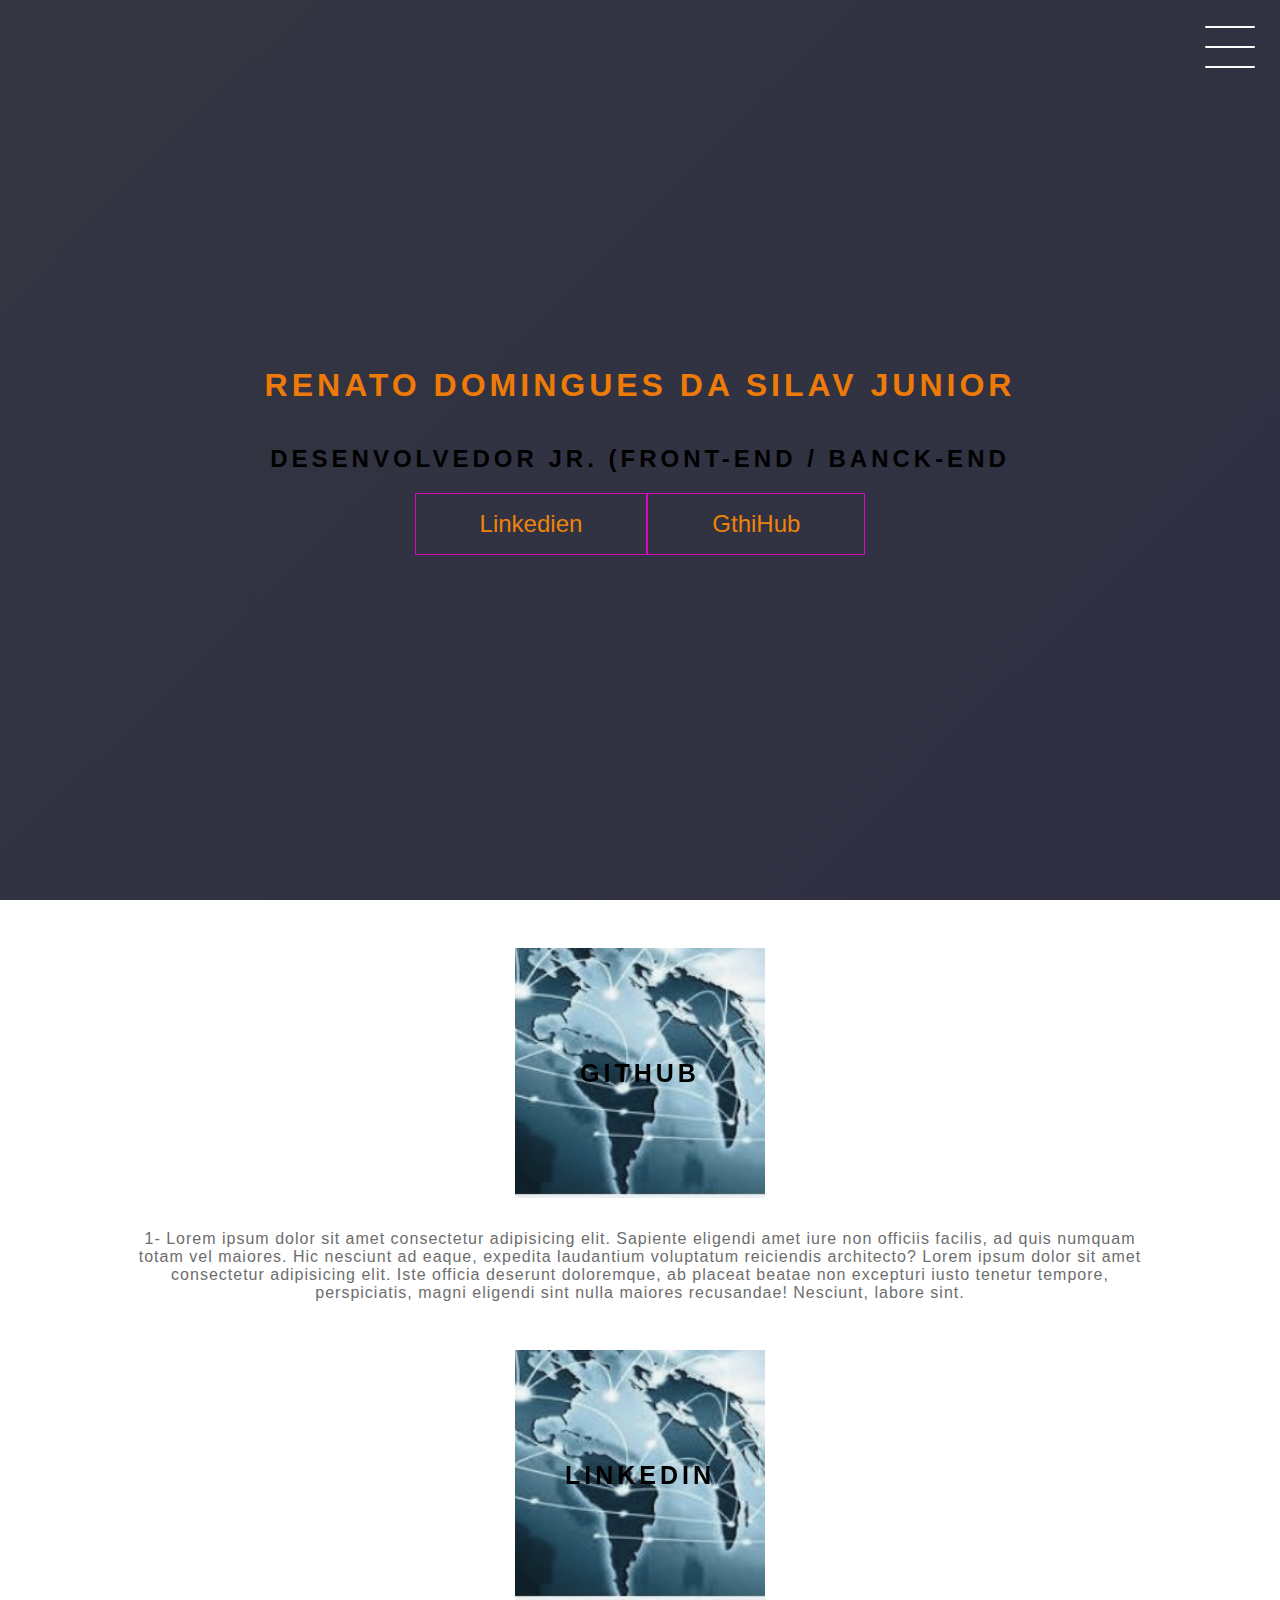
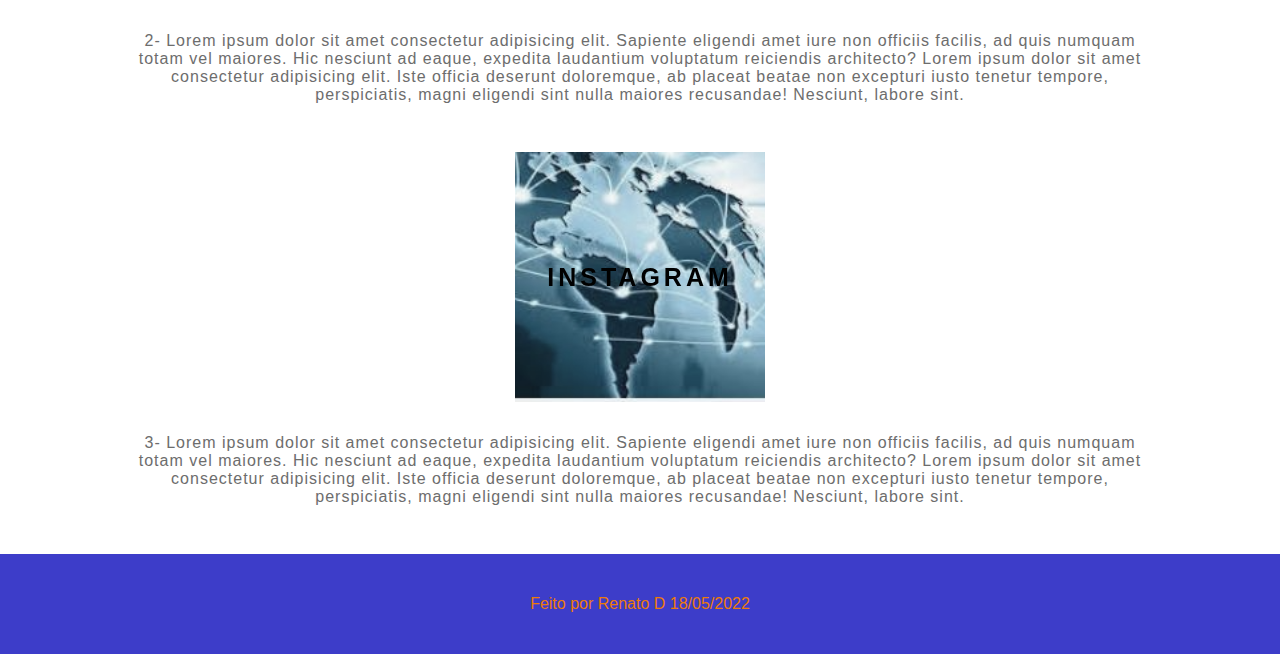
<file: index.html>
<!Doctype html>
<html lang="en">
    <Head>
        <meta charset="uTF-8">
        <meta name="viewport" conetect="width=device-width, initial-scale=1.0">
        <link rel="stylesheet" href="style_index.css">
        <title>Chatbot</title>
    </Head>
    <body>
      <header class="header-wrapper">
          <div class="header">
              <div class="checkbox-container">
                  <div class="checkbox-wrapper">
                      <input type="checkbox" id="toggle">
                      <label class="checkbox" for="toggle">
                          <div class="trace"></div>
                          <div class="trace"></div>
                          <div class="trace"></div>
                      </label>
                      <div class="menu"></div>
                        <nav class="menu-itens">
                            <ul>
                                <li>
                                    <a href="a">home</a>
                                </li>
                                <li>
                                    <a href="a">home</a>
                                </li>
                                <li>
                                    <a href="a">home</a>
                                </li>
                            </ul>
                        </nav>
                  </div>
              </div>
          </div>
          <h1>Renato Domingues da Silav Junior</h1>
          <h2>Desenvolvedor Jr. (Front-End / Banck-End</h2>
          <div class="social-media">
              <a href="a">Linkedien</a>
              <a href="a">GthiHub</a>
          </div>
        </header>
        <main class="container">
            <div class="card-container">
                    <div class="card-text">
                    1-  Lorem ipsum dolor sit amet consectetur adipisicing elit. Sapiente eligendi amet iure non officiis facilis, ad quis numquam totam vel maiores. Hic nesciunt ad eaque, expedita laudantium voluptatum reiciendis architecto?
                        Lorem ipsum dolor sit amet consectetur adipisicing elit. Iste officia deserunt doloremque, ab placeat beatae non excepturi iusto tenetur tempore, perspiciatis, magni eligendi sint nulla maiores recusandae! Nesciunt, labore sint.
                    </div>
                <div class="card">
                    <div class="card-wrapper">
                        <h2>GitHub</h2>
                        <p> veja meus projetos</p>
                    </div>
                </div>
            </div>
            <div class="card-container">
                <div class="card">
                    <div class="card-wrapper">
                        <h2>linkedin</h2>
                        <p> acompnahanhe<p><p> minha careira</p>
                    </div>
                </div>
                    <div class="card-text">
                        2-  Lorem ipsum dolor sit amet consectetur adipisicing elit. Sapiente eligendi amet iure non officiis facilis, ad quis numquam totam vel maiores. Hic nesciunt ad eaque, expedita laudantium voluptatum reiciendis architecto?
                        Lorem ipsum dolor sit amet consectetur adipisicing elit. Iste officia deserunt doloremque, ab placeat beatae non excepturi iusto tenetur tempore, perspiciatis, magni eligendi sint nulla maiores recusandae! Nesciunt, labore sint.
                    </div>
            </div>
            <div class="card-container">
                    
                <div class="card">
                    <div class="card-wrapper">
                        <h2>instagram</h2>
                        <p> Meu dia a dia</p>
                    </div>
                </div>
                <div class="card-text">
                    3-  Lorem ipsum dolor sit amet consectetur adipisicing elit. Sapiente eligendi amet iure non officiis facilis, ad quis numquam totam vel maiores. Hic nesciunt ad eaque, expedita laudantium voluptatum reiciendis architecto?
                    Lorem ipsum dolor sit amet consectetur adipisicing elit. Iste officia deserunt doloremque, ab placeat beatae non excepturi iusto tenetur tempore, perspiciatis, magni eligendi sint nulla maiores recusandae! Nesciunt, labore sint.
                </div>
            </div>

        </main>
         <footer class="footer">

                <p> Feito por Renato D 18/05/2022</p>
         </footer>   
    </body>
    
</html>
</file>
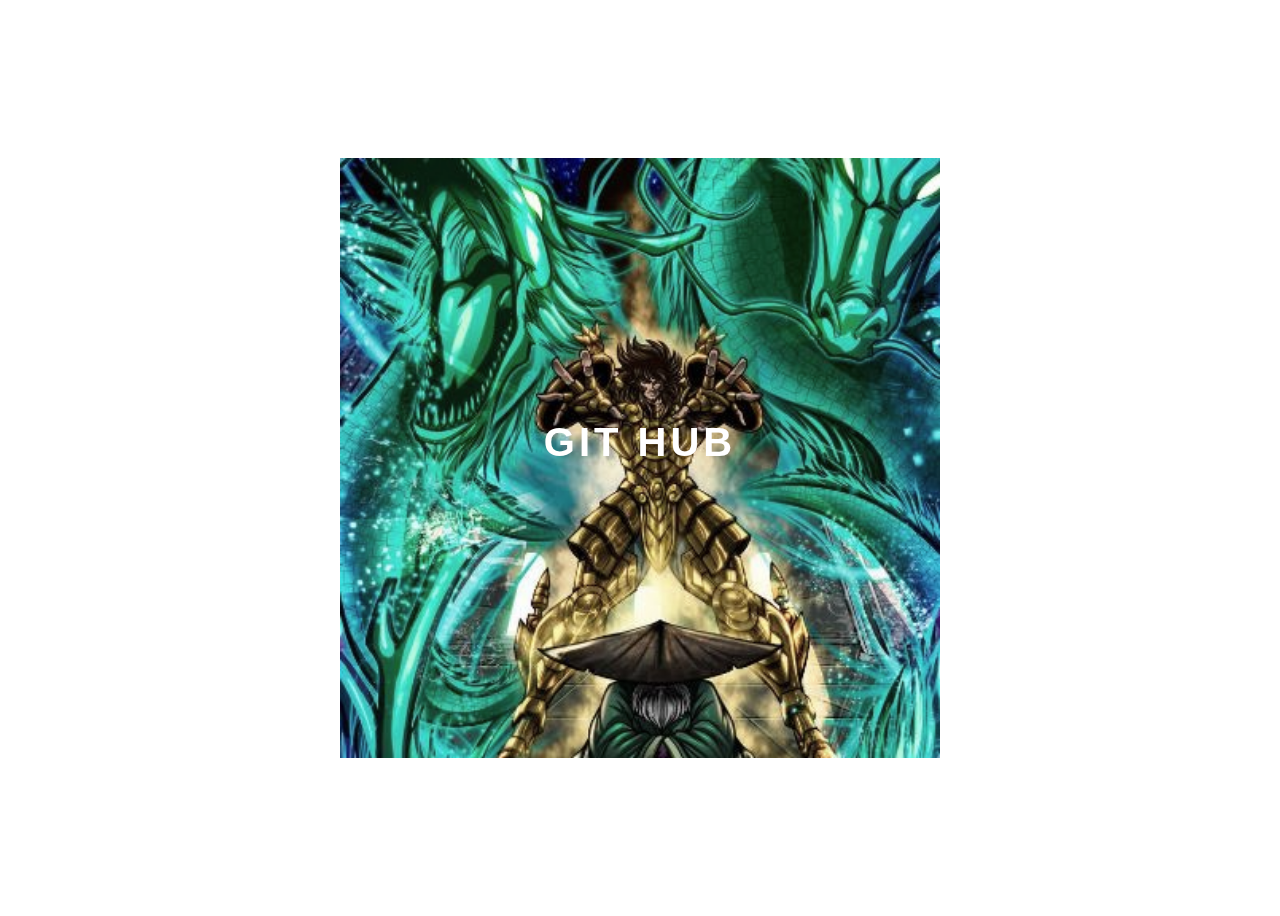
<file: Efeito Card/index.html>
<!Doctype html>
<html lang="en">
    <Head>
        <meta charset="uTF-8">
        <meta name="viewport" conetect="width=device-width, initial-scale=1.0">
        <link rel="stylesheet" href="style.css">
        <title>Document</title>
    </Head>
    <body>
        <div class="container">
            <div class="card">
                <div class="card-wrapper">
                    <h2>Git Hub</h2> 
                    <p>Veja meus Projetos!</p>
                </div> 
            </div>
        </div>    
    </body>
</html>
</file>
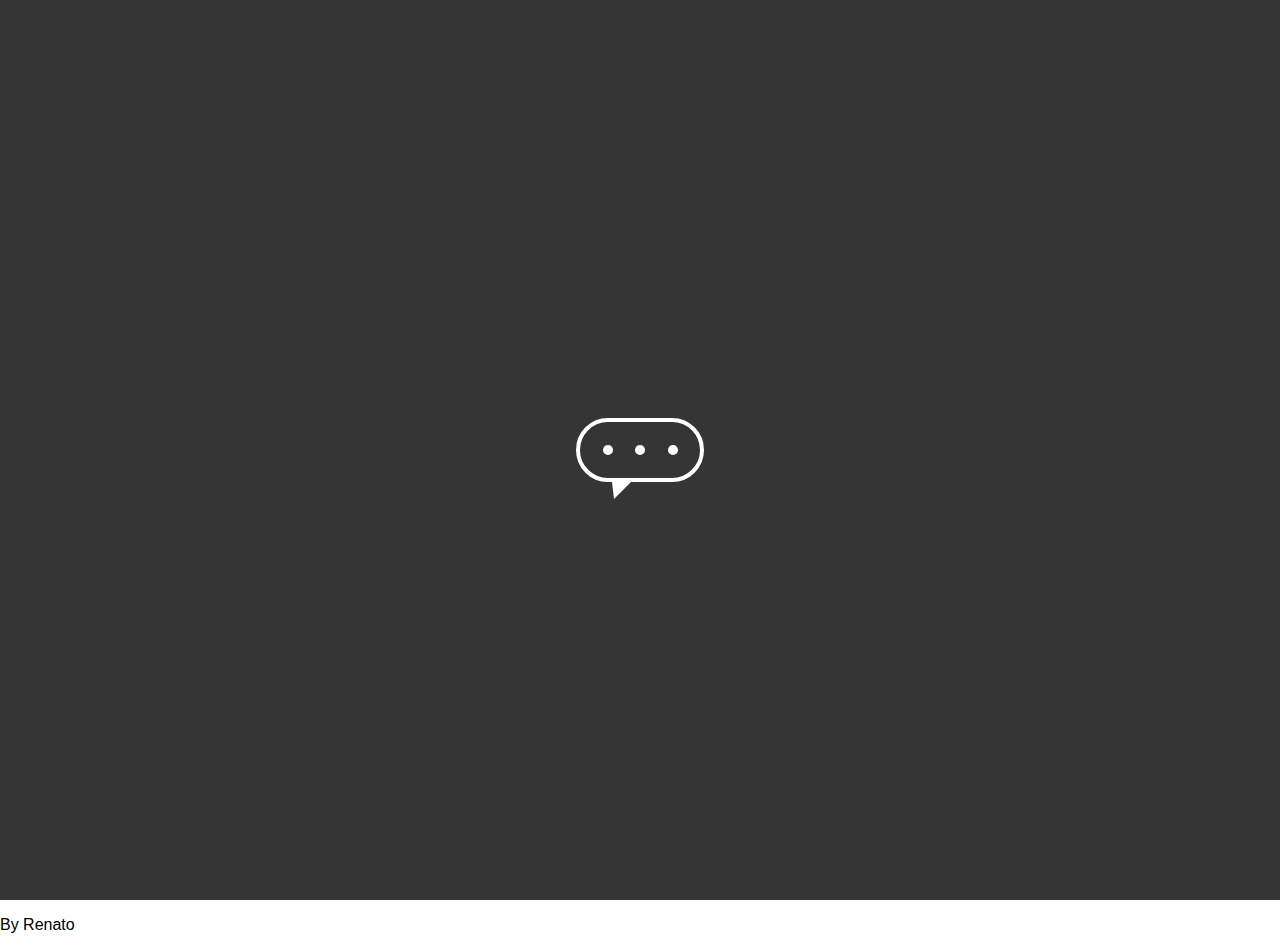
<file: Efeito Chat/Index.html>
<!Doctype html>
<html lang="en">
    <Head>
        <meta charset="uTF-8">
        <meta name="viewport" conetect="width=device-width, initial-scale=1.0">
        <link rel="stylesheet" href="style.css">
        <title>Chatbot</title>
    </Head>
    <body>
        <main class="wrapper">
            <div class="chatbot">
                <div class="chatbot__loading"></div>
                <div class="chatbot__loading"></div>
                <div class="chatbot__loading"></div>
            </div>
        </main>
    </body>
    <p>By Renato</p>
</html>
</file>
<file: Efeito check box/index.html>
<!Doctype html>
<html lang="en">
    <Head>
        <meta charset="uTF-8">
        <meta name="viewport" conetect="width=device-width, initial-scale=1.0">
        <link rel="stylesheet" href="style.css">
        <title>CheckBox</title>
    </Head>
    <body>
        <div class="wrapper">
            <div class="checkbox-wrapper">
                <input type="checkbox" id="toggle">
                <label class="checkbox" for="toggle">
                    <div class="trace"></div>
                    <div class="trace"></div>
                    <div class="trace"></div>

                </label>
            </div>
        </div>

    </body>
</html>
</file>
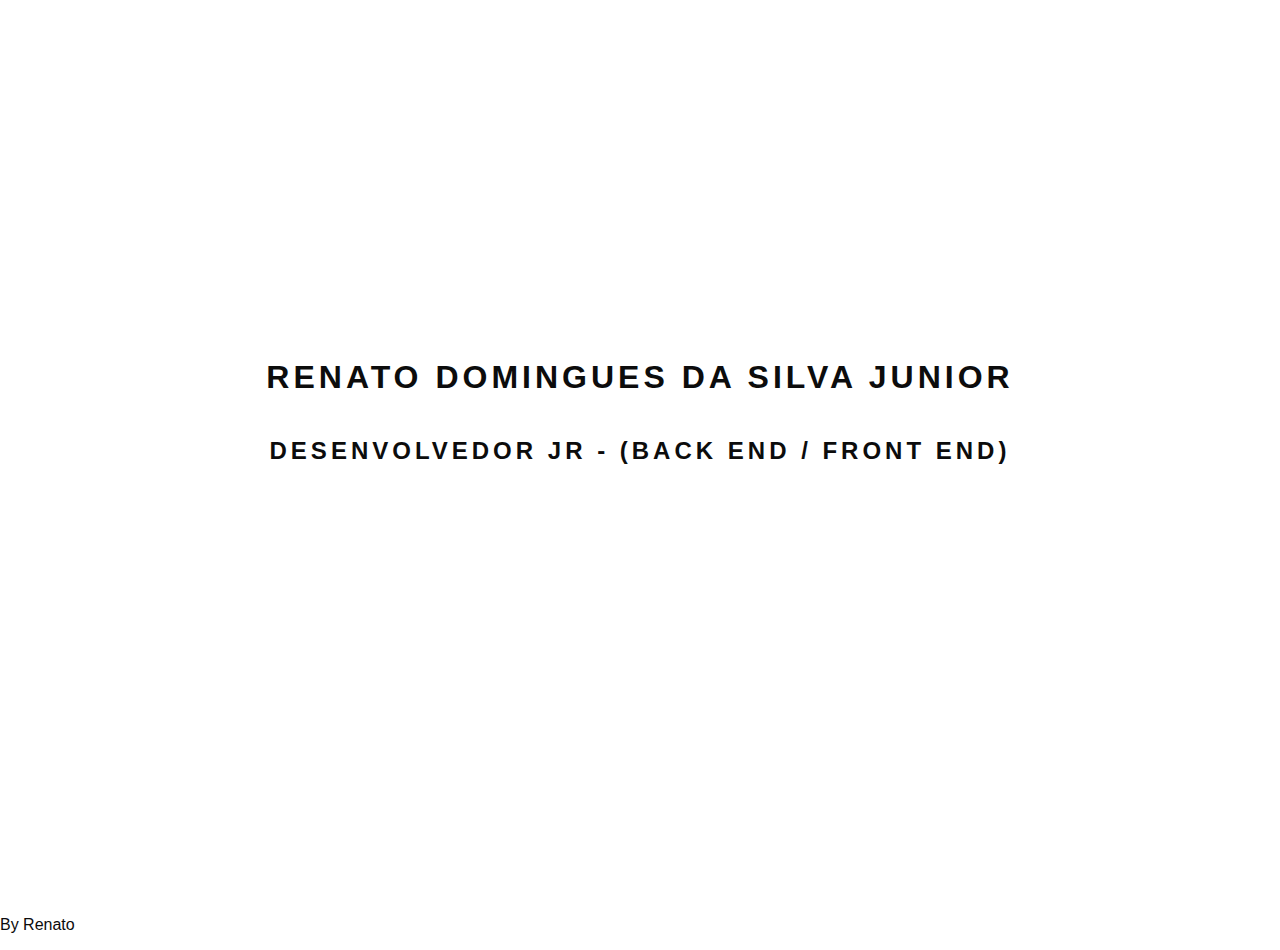
<file: Frame_pagina index/index.html>
<!Doctype html>
<html lang="en">
    <Head>
        <meta charset="uTF-8">
        <meta name="viewport" conetect="width=device-width, initial-scale=1.0">
        <link rel="stylesheet" href="style_index.css">
        <title>CheckBox</title>
    </Head>
    <body>
       <main class=wrapper>
            <h1>Renato Domingues da Silva Junior</h1>
            <h2>Desenvolvedor JR - (Back end / Front end)</h2>
            <div class="social-media">
                <a href="#">Biografia</a>
                <a href="https://www.linkedin.com/in/renatodsjr/">LinkedIn</a>
                <a href="https://github.com/RenatoJr1987">GitHub</a>
                <a href="#">Projetos</a>
                <a href="#">Contato</a>
            
            </div>
    </main>
    </body>
    <p>By Renato</p>
</html>
</file>
<file: style_index.css>
@import url('https://fonts.googleapis.com/css2?family=Zen+Loop&display=swap');

body{
    padding: 0;
    margin: 0;
    color: rgb(238, 123, 8);
    font-family: 'amatic sc',sans-serif;
}

/*HEADER*/
.header-wrapper{
    height: 100vh;
    width: 100%;
    background: linear-gradient(-45deg, rgb(20, 20, 209), rgb(39, 39, 100), rgb(44, 44, 65), rgb(52, 54, 66));
    background-size:400% 400% ;
    display: flex;
    flex-direction: column;
    align-items: center;
    justify-content: center;
    position: relative;
    animation: backgroundTransition 8s ease-in-out infinite;
}

h1{
    text-transform: uppercase;
    letter-spacing: 4px;
}

h2{
    text-transform: uppercase;
    letter-spacing: 4px;
    color: black;
}

.social-media{
    margin-top: 1ren;
    display: flex;
}

.social-media a{
    text-decoration: none;
    color: rgb(238, 131, 10);
    font-size: 24px;
    padding: 1rem 4rem;
    border: 1px solid rgb(221, 6, 185);
    min-width: 4rem;
    display:  flex;
    justify-content: center;
    align-items: center;
    transition: .5s cubic-bezier(0.55, 0.025, 0.675, 0.97);
}

a:hover{
    color: rgb(115, 32, 199);
    background-color:rgb(199, 100, 8) ;
}

@keyframes backgroundTransition {
    0%{
        background-position: 0% 80%;
    }
    50%{
        background-position: 80% 100%;
    }
    100%{
        background-position: 0% 90%;
    }
    
}

/*Menu Hambuger X*/
.checkbox-container {
    display: flex;
   justify-content: center;
   align-items: center;
}
.checkbox {
    height: 100px;
    width: 100px;
    position: absolute;
    top: 0;
    right:0;
    display: flex;
    justify-content: center;
    cursor: pointer;
    z-index: 9999;
    transition: 400ms ease-in-out 0s;

}

.checkbox .trace {
    width: 50px;
    height: 2px;
    background-color:white;
    position: absolute;
    border-radius: 4px;
    transition: 0.5s ease-in-out;
}

.checkbox .trace:nth-child(1) {
    top: 26px;
    transform: rotate(0);
}
.checkbox .trace:nth-child(2) {
    top:46px;
    transform: rotate(0);
}
.checkbox .trace:nth-child(3) {
    top: 66px;
    transform: rotate(0);
}

#toggle{
    display: none;
}

/*Menu div  dos link contatos*/
.menu {
    position: absolute;
    top: 28px;
    right: 30px;
    background: transparent;
    height: 40px;
    width: 40px;
    border-radius: 50%;
    box-shadow: 0px 0px 0px 0px #ffffffff;
    z-index: -1;
    transition: 400ms ease-in-out 0;

}

.menu-itens{
    position: fixed;
    top:0;
    left: 0;
    width: 100%;
    height: 100vh;
    display: flex;
    justify-content: center;
    align-items: center;
    z-index: 2;
    opacity: 0;
    visibility: hidden;
    transition: 400ms ease-in-out 0s;
}

.menu-itens ul{
    list-style-type: none;
}
.menu-itens ul li a {
    margin: 10px 0;
    color:#6e095d ;
    text-decoration: none;
    text-transform: uppercase;
    letter-spacing: 4px;
    font-size: 40px;
}

/*animação do menu*/

#toggle:checked + .checkbox .trace:nth-child(1) {
    transform: rotate(45deg);
    background-color:white ;
    top: 47px;
}
#toggle:checked + .checkbox .trace:nth-child(2) {
    transform: translateX(-100px);
    width: 30px;
    visibility: hidden;
    opacity: 0;
}
#toggle:checked + .checkbox .trace:nth-child(3) {
    transform: rotate(-45deg);
    background-color:rgb(20, 20, 209)et ;
    top: 48px;
}
 #toggle:checked + .checkbox{
     background-color: white;
 }   
 #toggle:checked ~ .menu{
     box-shadow: 0px 0px 0px 100vmax rgb(202, 197, 197);
     z-index: 1;
 }
 #toggle:checked ~ .menu-itens{
     visibility: visible;
     opacity: 1;
 }

 /*Home-Card*/

 .container{
     width: 100%;
     height: auto;
     display: flex;
     flex-direction: column;
     justify-content: space-between;
     align-items: center;
     margin: 3rem 0;
 }

 .card-container{
     display: flex;
     align-items: center;
     justify-content: space-evenly;
     width: 90%;
 }

 .car{
     height:  300px;
     width: 400px;
     margin: 3rem 0 0 ;
    background-image: url('./card_img.png');
    background-position: center;
    background-repeat: no-repeat;
    background-size: cover;
    display: flex;
    justify-content: center;
    align-items: center;
    filter: grayscale(0.5);
    color: yellow;
    cursor: pointer;
    transition: 0.3s;
 }

 .card-text{
     width: 40%;
     font-family: sans-serif;
     letter-spacing: 1px;
     color: rgb(80, 65, 65);
 }

 .card-wrapper::before{
     content: "";
     position: absolute;
     height: 100px;
     width: 100px;
     display: flex;
     border: 1px solid white;
     opacity: 0;
     transition: 0.3s;
 }

 .card-wrapper h2{
     font-size: 40px;
     text-transform: uppercase;
     letter-spacing: 4px;
     margin: 0;
     transition: 0.3s;
 }

 .card-wrapper p{
     font-size: 0;
     visibility: hidden;
     opacity: 0;
     font-weight: bold;
     text-transform: uppercase;
     transition: 0.3s;
 }

 .card:hover{
     filter: unset;
 }

 .card:hover > .card-wrapper::before{
     opacity: 1;
     width: 350px;
     height: 250px;
 }

 /*Cards*/
 .container{
width: 100%;
height: auto;
display: flex;
flex-direction: column;
justify-content: center;
align-items: center;
margin: 3rem 0;
 }
 .card-container{
     display: flex;
     align-items: center;
     justify-content: space-evenly;
     width: 90%;
 }

 .card {
     height: 400px;
     width: 500px;
     margin: 3rem 0 0 0 ;
     background-image:  url('./card_img.png');
     background-position: center;
     background-repeat: no-repeat;
     background-size: cover;
     display: flex;
     justify-content: center;
     align-items: center;
     filter: grayscale(0.5);
     color: white;
     cursor: pointer;
     transition: 0.3s;
 }

 .card-text{
     width: 40%;
     font-family: sans-serif;
     letter-spacing: 1px;
     color: rgb(109,109,109);
 }

 .card-wrapper{
     text-align: center;
     display: flex;
     flex-direction: column;
     justify-content: center;
     align-items: center;
     position: relative;
 }
 .card-wrapper::before {
     content:"" ;
     position: absolute;
     height: 100px;
     width: 100px;
     display: block;
     border: 1px solid rgb(212, 32, 32);
     opacity: 0;
     transition: 0.3s;

 }

 .card-wrapper h2{
     font-size: 25px;
     text-transform: uppercase;
     letter-spacing: 4px;
     margin: 0;
    transition: 0.3s;
    
    }

    .card-wrapper p{
        font-size: 0;
        visibility: hidden;
        opacity: 0;
        font-weight: bold;
        text-transform: uppercase;
        transition: 0.3s;
        color: red;
    }
    .card:hover > .card-wrapper::before{
        height: 250px;
        width: 350px;
        opacity: 1 ;
    }
.card:hover > .card-wrapper p{
    font-size: 14px;
    opacity: 1;
    visibility: visible;

}
/*rodpé*/
.footer{
    height: 100px;
    width: 100%;
    display: flex;
    justify-content: center;
    align-items: center;
    background: rgb(61, 61, 201);
}

/*mobile*/
@media (max-width: 800px){
    .social-media{
        display: flex;
        flex-direction: column;
    }
}
.container{
    margin-top: 0;
}
.card-container{
    flex-direction: column;
}
.container .card-container:nth-child(1),
.container .card-container:nth-child(1){
    flex-direction: column-reverse;
}

.card{
    height: 250px;
    width: 250px;
}
.card-text{
    width: 90%;
    margin-top: 2rem;
    text-align: center;
}

.card:hover > .card-wrapper::before{
    height: 198px;
    width: 190px;

}
</file>
<file: Efeito Card/style.css>
body{
    font-family: sans-serif;
}

.container{
    width: 100%;
    height: 100vh;
    display: flex;
    justify-content: center;
    align-items: center;
}

.card{
    height: 600px;
    width: 600px;
    background-image: url('./imagem.JPG');
    background-position: center;
    background-repeat: no-repeat;
    background-size: cover;
    justify-content: center;
    display: flex;
    align-items: center;
    filter:grayscale(0.3);
    color: white;
    cursor: pointer;
    transition: 0.3s;
}

.card-wrapper {
    text-align: center;
    display: flex;
    flex-direction: column;
    justify-content: center;
    align-items: center;
    position: relative;
}

.card-wrapper::before { 
content: '';
position: absolute;
height: 100px;
width: 100px;
display: block;
border: 1px solid white;
opacity: 0;
transition: 0.3s;
}

.card-wrapper h2{
    font-size: 40px;
    text-transform: uppercase;
    letter-spacing: 4px;
    margin: 0;
    transition: 0.3s;
}

.card-wrapper p{
    font-size: 10px;
    visibility: hidden;
    opacity: 0;
    font-weight: bold;
    text-transform: uppercase;
    transition: 0.3s;
    color: rgb(8, 8, 8);
    font-weight: bold;
}

.card:hover: {
    filter: unset;
}
.card:hover>.card-wrapper::before{
    height: 300px;
    width: 400px;
    opacity: 1;
}
.card:hover> .card-wrapper p {
    opacity: 1;
    visibility: visible;
    font-size: 14px;

}
</file>
<file: Efeito Chat/style.css>
body {
    margin: 0;
    padding: 0;
    font-family: sans-serif;
}

.wrapper{
    height:  100vh;
    width: 100vw;
    background-color: rgb(53,53,53) ; 
    display: flex;
    justify-content: center;
    align-items: center;
}

.chatbot{
    height: 4rem;
    width: 8rem;
    border-radius: 36px;
    border:4px  solid  #ffffff;
    padding: 0 1 rem;
    box-sizing: border-box;
    display: flex;
    justify-content: space-evenly;
    align-items: center;
    position: relative;
    transform: translateY(0);
    animation: chatTranslate 2s ease-in-out infinite;
}

/*triangulo*/
.chatbot::before {
    content: '';
    width: 0;
    height: 0;
    position: absolute;
    bottom: -1.3rem;
    left: 2rem;
    border-left: 2px solid transparent;
    border-right: 17px solid transparent;
    border-top:17px solid #ffffff ;

}

.chatbot__loading {
    height: 10px;
    width: 10px;
    border-radius: 50% ;
    background-color: #ffffff;
    transform: scale(1);
}

.chatbot__loading:nth-child(1){
    animation: pulse 1.5s ease-in-out infinite;
    animation-delay: 0;
    }

.chatbot__loading:nth-child(2){
    animation: pulse 1.5s ease-in-out infinite;
    animation-delay: 0.2s;
}
.chatbot__loading:nth-child(3){
    animation: pulse 1.5s ease-in-out infinite;
    animation-delay: 0.2s;
}

@keyframes pulse{
    0%{
        transform: scale(1);
    }
    50%{
        transform: scale(1.5);
    }
    100%{
        transform: scale(1);
    }
}

@keyframes chatTranslate{
0%{
    transform: translateY(0);
}
50%{
    transform: translateY(15px);
}
100%{
    transform: translateY(0);
}
}
</file>
<file: Efeito check box/style.css>
*{
    padding: 0;
    margin: 0;
    box-sizing: border-box;
}

.wrapper{
    background-color: rgb(17, 16, 17);
    width: 100%;
    height: 100vh;
    display: flex;
    justify-content: center;
    align-items: center;
}

.checkbox{
    height: 100px;
    width: 100px;
    display: flex;
    justify-content: center;
    position: relative;
    cursor: pointer;
}

.checkbox .trace{
    width: 90px;
    height: 8px;
    background-color: orangered;
    position: absolute;
    border-radius: 4px;
    transition: 0.5s ease-in-out;
}

.checkbox .trace:nth-child(1) {
    top:26px;
    transform:rotate(0);
}

.checkbox .trace:nth-child(2){
    top: 46px;
    transform:rotate(0);
}

.checkbox ,.trace:nth-child(3){
    top: 66px;
    transform:rotate(0);
}

#toggle{
    display: none;
}

#toggle:checked + .checkbox .trace:nth-child(1){
    transform: rotate(45deg);
    top: 47px;
}

#toggle:checked + .checkbox .trace:nth-child(2){
    transform: translateX(-100px);
    width: 30px;
    visibility: hidden;
    opacity: 0;
}

#toggle:checked + .checkbox .trace:nth-child(3){
    transform: rotate(-45deg);
    top: 48px;
}
</file>
<file: Frame_pagina index/style_index.css>
@import url('https://fonts.googleapis.com/css2?family=Zen+Loop&display=swap');

Body{
    margin: 0;
    padding: 0;
    color: rgb(12, 12, 12);
    font-family: 'amatic sc', sans-serif;
}

.wrapper {
    height: 100vh;
    width: 100vw;
    background: linear-gradient (-45deg, rgb(174, 175, 224), rgb(95, 94, 190), rgb(31, 23, 105), rgb(5, 2, 59));
    background-size: 400% 400%;    
    display: flex;
    flex-direction: column;
    justify-content: center;
    align-items: center;
    animation: backgroundTransition 8s ease-in-out infinite;
}
h1{
    text-transform: uppercase;
    letter-spacing: 4px;
}

h2{
    text-transform: uppercase;
    letter-spacing: 4px;
}


.social-media{
    margin-top: 1rem;
    display: flex;
}

a{
    text-decoration:none;
    color: #ffffff;
    font-size: 24px ;
    padding: 1rem 4rem;
    border: 1px solid #ffffff;
    min-width: 4rem;
    display: flex;
    justify-content: center;
    align-items: center;
    transition: .5s cubic-bezier(0.55, 0.025, 0.675, 0.97);
}

a:hover{
    color: #085078;
    background-color: white;
}

@keyframes backgroundTransition {
    0%{
        background-position: 0% 80%;
    }
    50%{
        background-position: 80% 100%;
    }
    100%{
        background-position: 0% 90%;
    }
    
}
</file>
